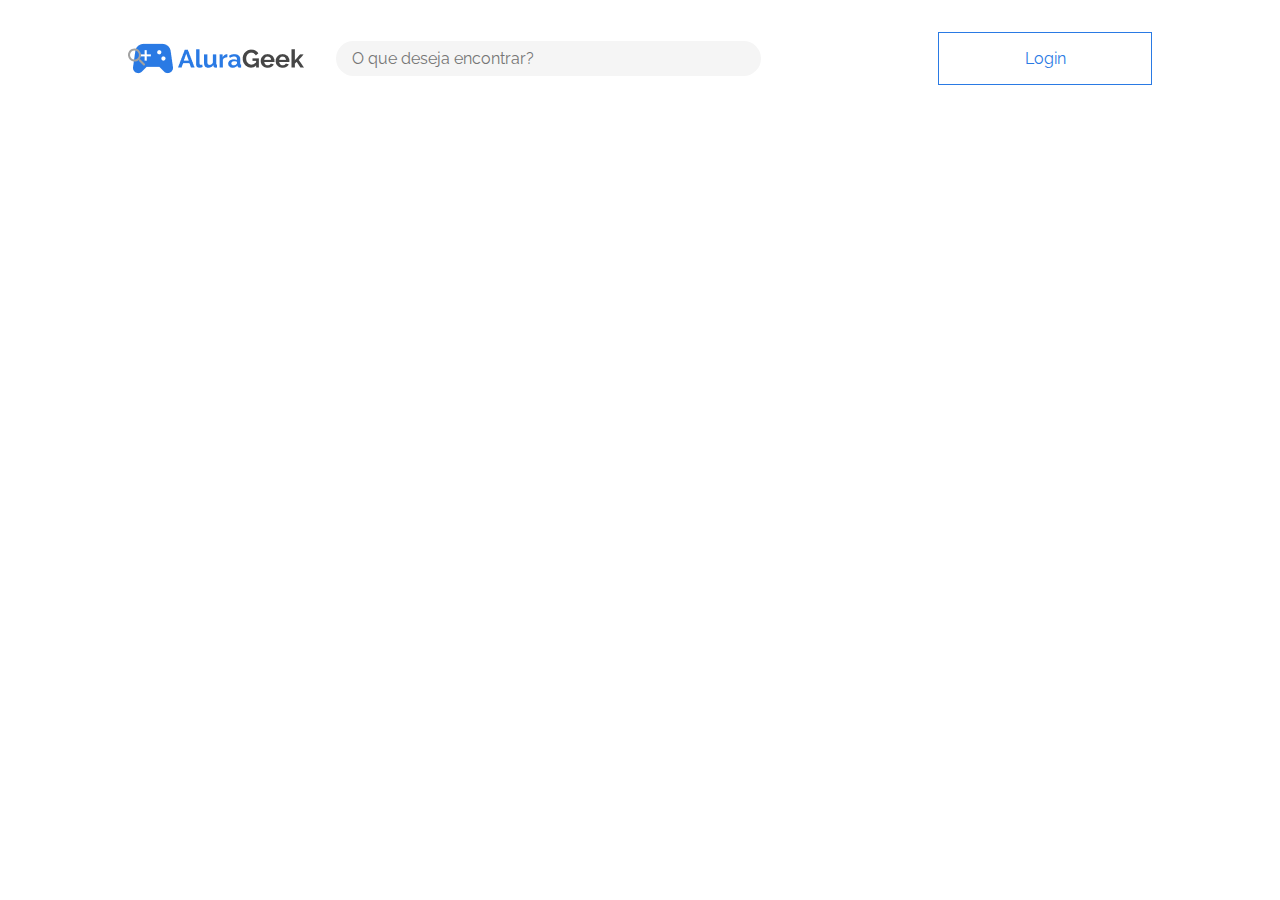
<file: index.html>
<!DOCTYPE html>
<html lang="pt-br">

<head>
    <meta charset="UTF-8">
    <meta http-equiv="X-UA-Compatible" content="IE=edge">
    <meta name="viewport" content="width=device-width, initial-scale=1.0">
    <title>Alura Geek | Home</title>
    <link rel="stylesheet" href="./assets/css/reset.css">
    <link rel="preconnect" href="https://fonts.googleapis.com">
    <link rel="preconnect" href="https://fonts.gstatic.com" crossorigin>
    <link href="https://fonts.googleapis.com/css2?family=Raleway:wght@400;500;700&display=swap" rel="stylesheet">
    <link rel="stylesheet" href="./assets/css/style.css">
</head>

<body class="app">
    <header class="cabecalho">
        <div class="cabecalho__container">
            <img class="cabecalho__logo" src="./assets/img/Logo.png" alt="Logo da Alura Geek">
            <input type="text" class="cabecalho__pesquisa" placeholder="O que deseja encontrar?">
            <span class="cabecalho__lupa"><img src="./assets/img/icones/lupa.svg" alt="Pesquisar"></span>
        </div>
        <a href="./login.html" class="cabecalho__login">Login</a>
    </header>
</body>

</html>
</file>
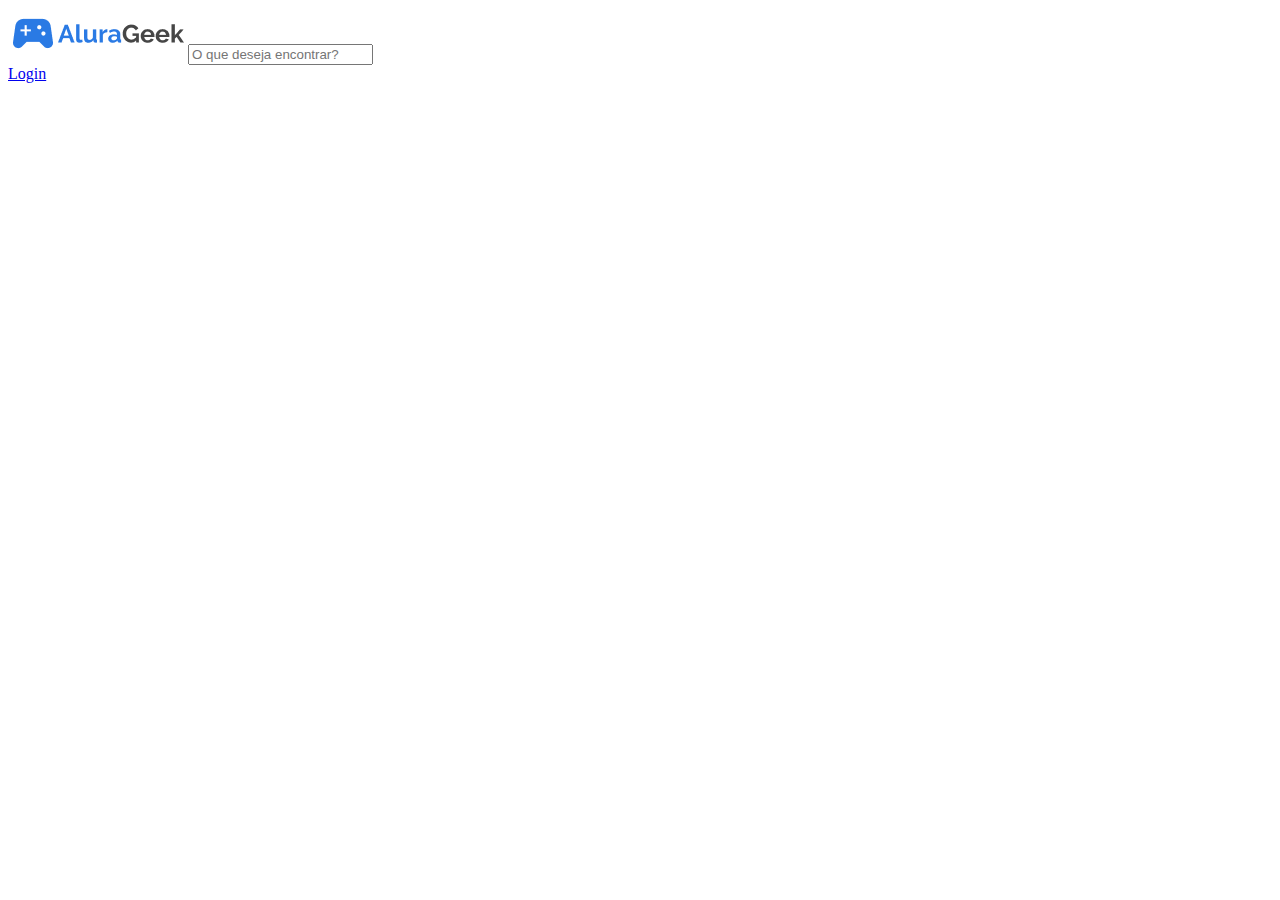
<file: login.html>
<!DOCTYPE html>
<html lang="pt-br">
<head>
    <meta charset="UTF-8">
    <meta http-equiv="X-UA-Compatible" content="IE=edge">
    <meta name="viewport" content="width=device-width, initial-scale=1.0">
    <title>Alura Geek | Login</title>
</head>
<body>
    <header class="cabecalho">
        <div class="container">
            <img class="cabecalho__logo" src="./assets/img/Logo.png" alt="Logo da Alura Geek">
            <input type="text" class="cabecalho__pesquisa" placeholder="O que deseja encontrar?">
        </div>
        <a href="./login.html" class="cabecalho__login">Login</a>
    </header>
</body>
</html>
</file>
<file: assets/css/style.css>
@import url("./variaveis.css");

.app {
    font-family: var(--fonte);
}

.cabecalho {
    display: flex;
    align-items: center;
    justify-content: space-between;
    margin: 2rem 10%;
}

.cabecalho__container {
    display: flex;
    align-items: center;
}

.cabecalho__pesquisa {
    background-color: #F5F5F5;
    border-radius: 20px;
    padding: 8px 16px;
    margin-left: 32px;
    width: 393px;
}

.cabecalho__login {
    border: 1px solid #2A7AE4;
    color: #2A7AE4;
    padding: 16px;
    text-align: center;
    width: 180px;
}

.cabecalho__lupa {
    position: absolute;
}
</file>
